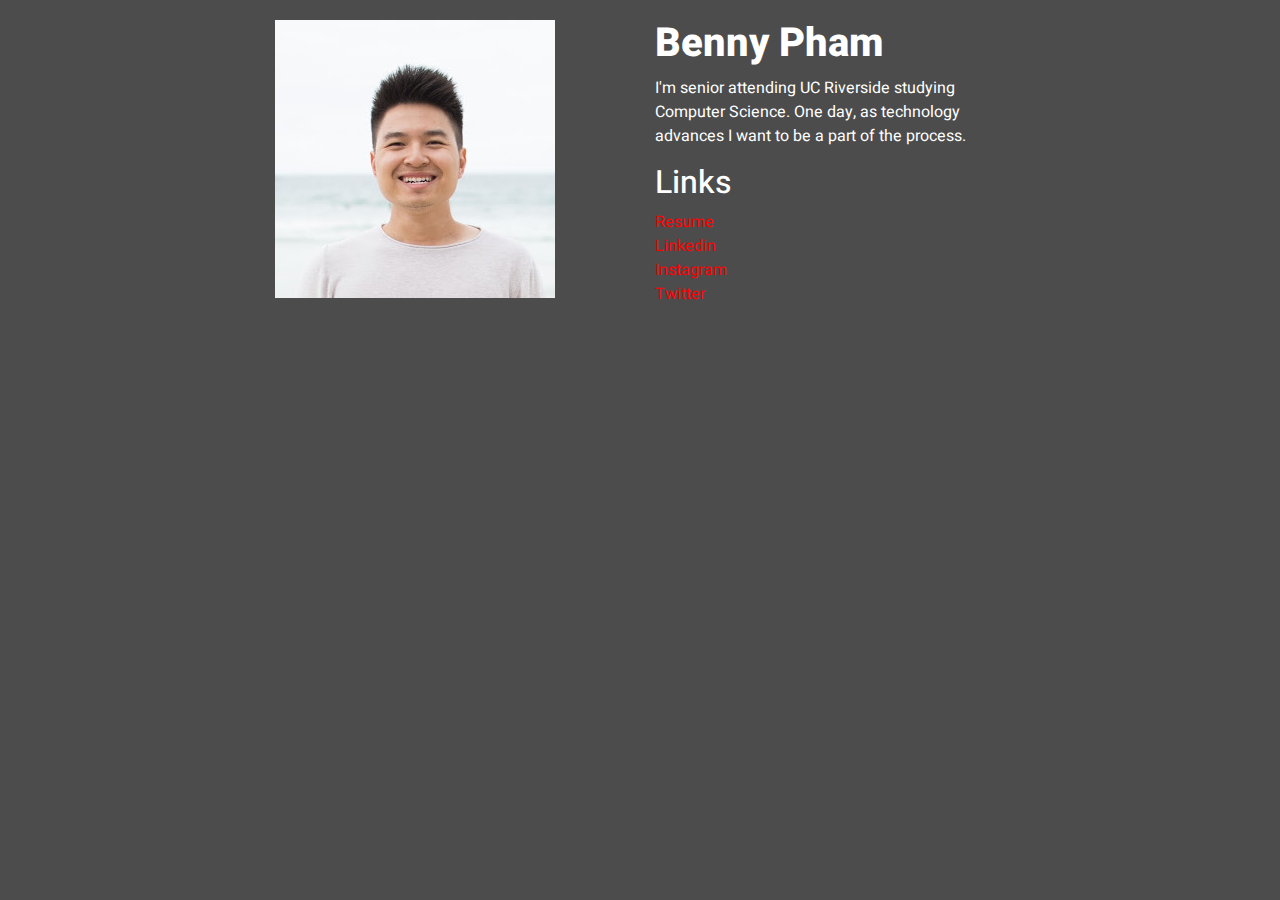
<file: index.html>
<!DOCTYPE html>
<html>
<head>
	<title> Benny Pham </title>
  <link href="https://fonts.googleapis.com/css?family=Heebo" rel="stylesheet">
  <link rel="stylesheet" href="https://maxcdn.bootstrapcdn.com/bootstrap/4.0.0/css/bootstrap.min.css" integrity="sha384-Gn5384xqQ1aoWXA+058RXPxPg6fy4IWvTNh0E263XmFcJlSAwiGgFAW/dAiS6JXm" crossorigin="anonymous">
  <link rel="stylesheet" type="text/css" href="main.css"> </link>
</head>
<body>
    <div class="container">
      <div class="row">
        <div class="col-8 offset-2">
          <div class="row">
            <div class="col-6">
              <img src="./Profile.jpg" alt="" class="center">
            </div>
            <div class="col-6">
              <h1>Benny Pham</h1>

              <div class="about">
                <p>I'm senior attending UC Riverside studying Computer Science. One day, as technology advances I want to be a part of the process.</p>
              </div>

              <h2>Links</h2>

              <ul class="links">
              	<li><a href="bennypham.github.io/Resume.pdf">Resume</a></li>
                <li><a href="https://www.linkedin.com/in/bennypham/">Linkedin</a></li>
                <li><a href="https://www.instagram.com/bennyyphamm/">Instagram </a></li>
                <li><a href="https://twitter.com/bennyyphamm/">Twitter </a></li>
              </ul>
            </div>
          </div>
        </div>
      </div>
    </div>
</body>

</html>
</file>
<file: main.css>
body {
  background: #4c4c4c;
  font-family: 'Heebo', sans-serif;
  justify-content: center;
}

.container {
  margin-top: 20px;
}

img.center {
  display: block;
  margin: 0;
  
}

h1 {
  color: white;
  font-weight: 800;
}

h2 {
  color: white;
}

.about {
  color: white;
}

.links { 
  padding: 0;
  list-style-type: none;
  list-style-position: outside;
}

.links a {
  color: red;
  
}

a:active, a:hover {
  color: orange;
}
</file>
